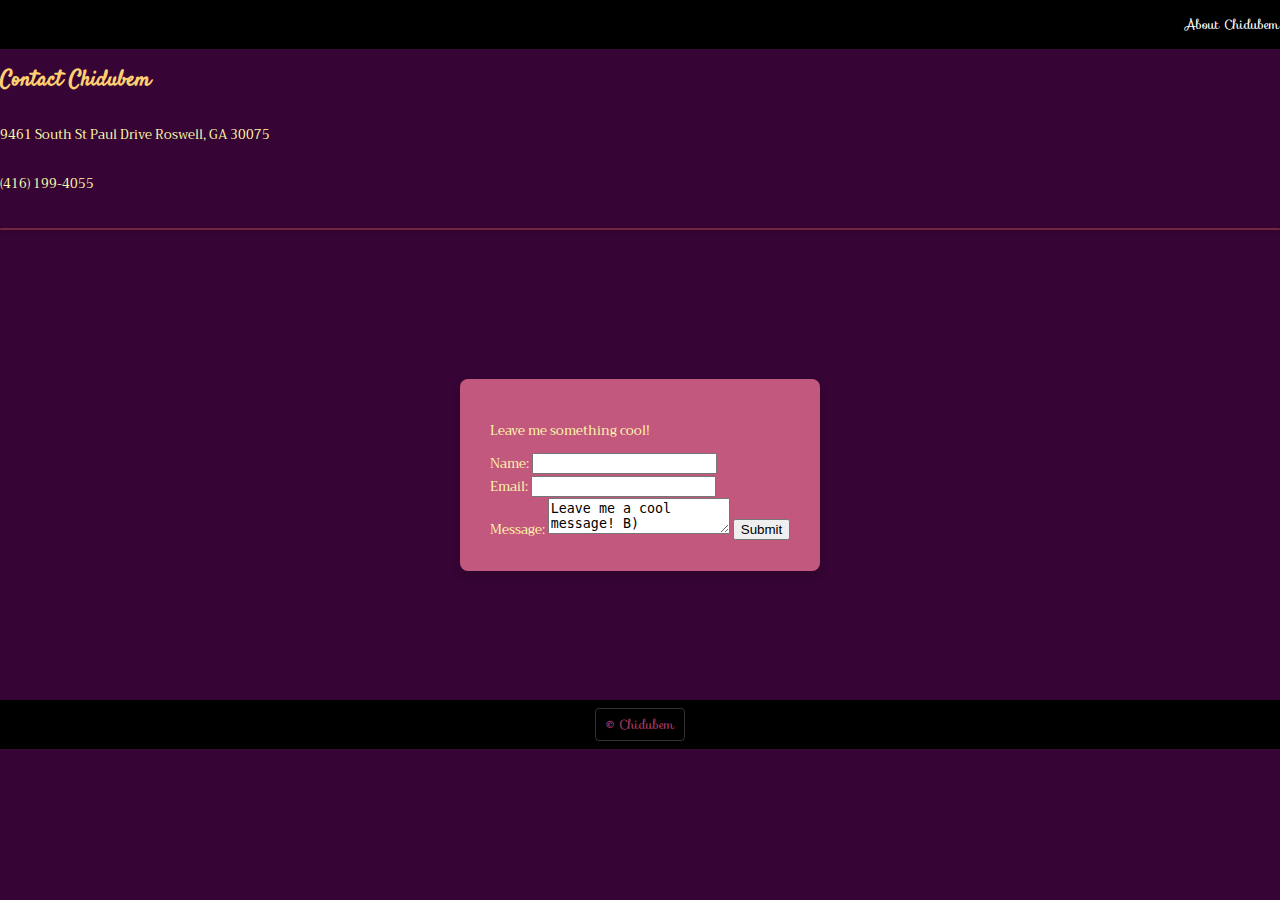
<file: contact.html>
<!DOCTYPE html>
 <html lang="en">
 <head>
    <meta charset="UTF-8">
    <meta name="viewport" content="width=device-width, initial-scale=1.0">
    <title>Contact Info</title>
    <link rel="stylesheet" type="text/css" href="style.css" />
    <link rel="stylesheet" href="https://fonts.googleapis.com/css?family=Sofia|Trirong|Satisfy">
 </head>
 <body class="contactBody">
   <nav>
 <p> 
    <a href="index.html">About Chidubem</a>
</p>
   </nav>
   <h1>Contact Chidubem</h1> 
   <p>9461 South St Paul Drive
    Roswell, GA 30075</p>
   <p>(416) 199-4055</p>
<hr class="hr2">

<div class="one-col">
    <div class="contactCard">
        <form action mailto:chidubemi@aol.com method="post">

            <div class="card-content">
                <p>Leave me something cool!</p>
                <label for="name">Name:<label>
                <input type="text">
                <br>
                <label for="Email">Email:</label>
                <input type="email">
                <br>
                <label for="message">Message:</label>
                <textarea>Leave me a cool message! B) </textarea>  
                <input type="submit">

            </div>

        </form>
    </div>
</div>

    <footer>
    <a href="index.html">  &copy; Chidubem</a>
</footer>
 </body>
 </html>
</file>
<file: style.css>
a {
    color: #ffff; /* You can replace this with your desired color code */
    font-family: "Sofia", sans-serif;
    text-decoration:none;
}

a:hover {
    color: rgb(167, 58, 103);
  }

body{
    margin: 0;
    padding: 0;
    font-family: "Trirong", serif;
    font-size: 13px; 
    background-color:#A84686;
}

.contactBody{
    background-color: #360535;
    margin: 0;
    padding: 0;
    min-height: 100%;
    display: flex;
    flex-direction: column;

}

.contactBody p{
    color:#FFFCAA;

}
.contactCard {
    background-color: #c3587e;
    color:#FFFCAA;
    box-shadow: 0 4px 8px rgba(0, 0, 0, 0.2);
    border-radius: 8px;
    padding: 10px;
    margin: 10px;
    max-width: 500px;
    flex: 0 1 calc(33.33% - 20px);
  }
.card {
    background-color: #c3587e;
    color:#FFFCAA;
    box-shadow: 0 4px 8px rgba(0, 0, 0, 0.2);
    border-radius: 8px;
    padding: 10px;
    margin: 10px;
    max-width: 300px;
    flex: 0 1 calc(33.33% - 20px);
  }
  


/* Style for the card content */
.card-content {
    padding: 20px; 
}

/* Style for the card title */
.card-content h2 {
    font-size: 1.5rem; 
    margin: 0;
}

/* Style for the card paragraph/text */
.card-content p {
    margin: 10px 0; 
}

/* Style the anchor tag in the footer */
footer a {

    color: rgb(167, 58, 103);
    padding: 5px 10px;
    border: 1px solid #333; 
    background-color: black;
    border-radius: 4px; /* Rounded corners */
  }
  
  footer a:hover {
    background-color: #333; /* Change background color on hover */
    color: #fff; /* Change text color on hover */
    /* position:absolute; */
  }

footer{
    background-color: black;

    padding: 13px;
    color:white;
    justify-content: center;
    position: relative;
    margin: 0;
    text-align: center;
}

h1, h2 {
    color: #ffcf72;
    font-size: 30px;
    font-family: 'Satisfy';font-size: 22px;
  }

  hr {
    border: none;
    height: 2px;
    background-color: #73263d;
    margin: 20px 0;
    border-radius: 4px; /* Add border radius */
    box-shadow: 0 2px 4px rgba(0, 0, 0, 0.2); /* Add box shadow */
  }
  
.introimg1{
    position: absolute;
   max-width: 100%;
   display: flex;
   z-index: 0;
    /* top: 70px;
  left: 1000px;
  right: 20px; */
  
}

.introimg2{
     position: absolute;
     padding: 20px;
    border-radius: 80%; 
    height: 200px;
    top: 10px;
    right: 20px;
}

.introimg3{
    position: absolute;
    padding: 20px;
     /* border: 2px solid #fff; */
     border-radius: 80%; 
   
     height: 200px;
     top: 500px;
     right: 50px;   
}

.introimg4{
    position: absolute;
    padding: 20px;
    
     border-radius: 80%; 
   
     height: 200px;
     top: 500px;
     left: 50px;   
}


.indexIntro{
    background-color:#A84686;
    position:relative;
    height: 800px;

    font-family: "Sofia", sans-serif;
    font-size: 30px;
    text-shadow: 3px 3px 3px #ababab;
}

.indexIntro p{
    display: flex;
    z-index: 100;
color: #ffcf72;
padding: 5px; /* Add padding to the text for spacing */

}


#img1{
    border: 2px solid #FFFCAA;
  border-radius: 10px;
  /* Style for the card image */

    overflow: hidden;
    width:auto;
    height: 300px;
    display: block;
}

#img2,#img3{
    border: 2px solid #FFFCAA;
  border-radius: 10px;
  /* Style for the card image */

    overflow: hidden;
    width: 300px;;
    height: 300px;
    display: block;
}

.indexBody{
    position: relative;
    background-color: #1D0331;
    color:aquamarine;
    padding: 30px;
    }

.list{

    display:grid;
}
nav{
    font-family:Arial, Helvetica, sans-serif;
    background-color: black;
    color: rgb(167, 58, 103);
    display: flex;
    justify-content: right;
    padding: 1px;
    margin: 0px;
}

.one-col {
    display: grid;
    justify-content: center; /* Center the form horizontally */
    align-items: center; /* Center the form vertically */
    height: 50vh; /* Adjust the height as needed */
  }

.three-col {
    display: grid;
    grid-template-columns: repeat(3, 1fr); /* Create 3 equal-width columns */
    gap: 1px; /* Add space between columns */  
}

ul{
    display: grid;
}
</file>
